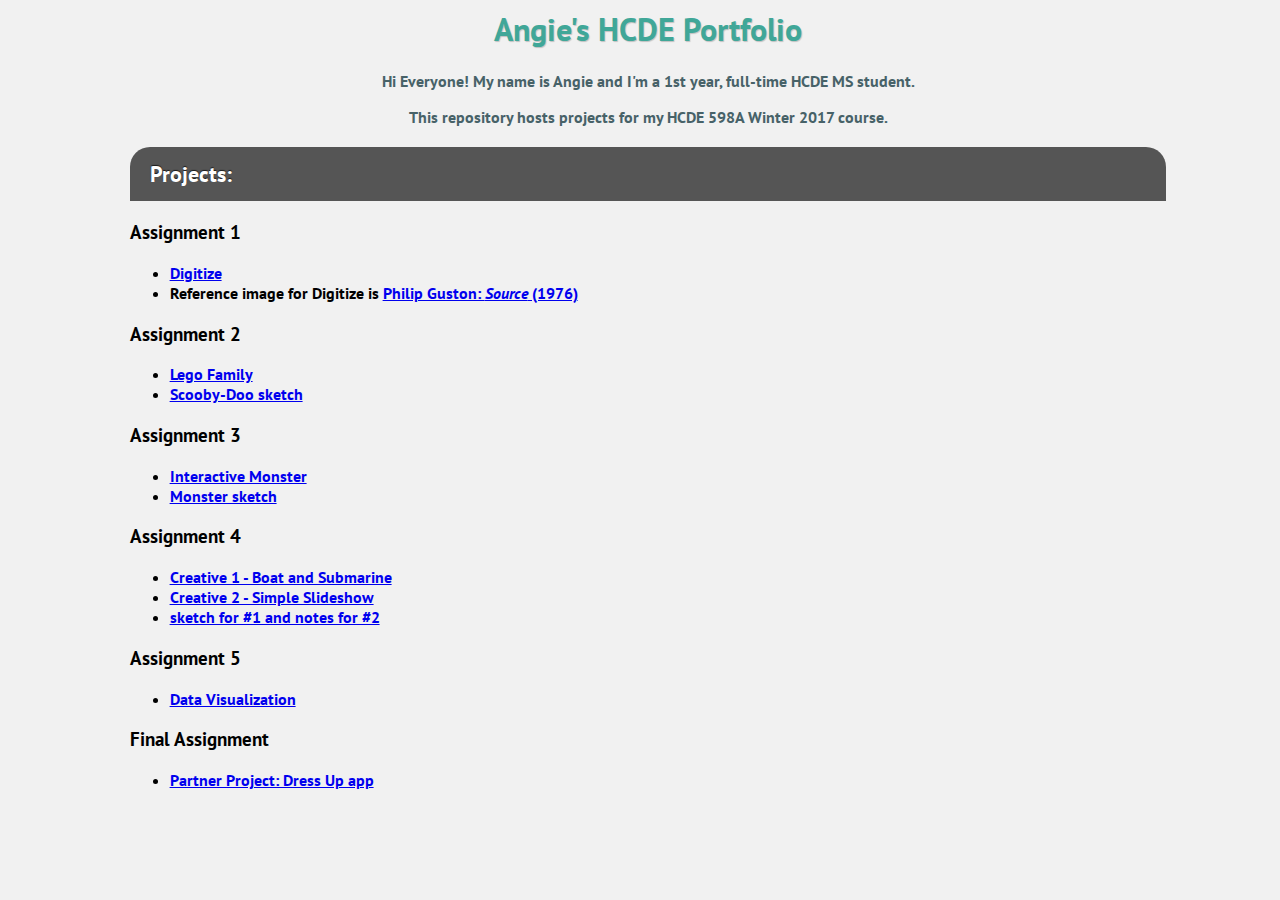
<file: index.html>
<html>
  <head>
   <link rel="stylesheet" type="text/css" href="styles.css">
   <link href="https://fonts.googleapis.com/css?family=PT+Sans" rel="stylesheet">
   
  </head>
  <body>
    <header>
    <h1>Angie's HCDE Portfolio</h1>
    </header>
    <section class="intro">
      <p> Hi Everyone! My name is Angie and I'm a 1st year, full-time HCDE MS student.</p> 
      <p> This repository hosts projects for my HCDE 598A Winter 2017 course.</p>
    </section>

    <section class="projects"> 
    <div class="section-wrapper">
      <h2>Projects:</h2>
      <h3>Assignment 1</h3>
      <ul>
        <li><a href="digitize">Digitize</a></li>
        <li>Reference image for Digitize is <a href="https://www.moma.org/collection/works/100257?locale=en">Philip Guston: <em>Source</em> (1976)</a></li>
      </ul> 
      <h3>Assignment 2</h3>
      <ul>
        <li><a href="lego-family-final">Lego Family</a></li> 
        <li><a href="scooby-doo.gif">Scooby-Doo sketch</a></li>
      </ul>   
      <h3>Assignment 3</h3>
      <ul>
        <li><a href="monster4">Interactive Monster</a></li> 
        <li><a href="monster.png">Monster sketch</a></li>
      </ul>
      <h3>Assignment 4</h3>
      <ul>
        <li><a href="creative1-boatandsubmarine">Creative 1 - Boat and Submarine</a></li> 
        <li><a href="creative2-slideshow">Creative 2 - Simple Slideshow</a></li>    
        <li><a href="creative-notes.png">sketch for #1 and notes for #2</a></li>
      </ul>
      <h3>Assignment 5</h3>
      <ul>
        <li><a href="data-viz">Data Visualization</a></li>
      </ul>
      <h3>Final Assignment</h3>
      <ul>
        <li><a href="Angie-Jessica-Final">Partner Project: Dress Up app</a></li>
      </ul>      
    </div>  
    </section>
  </body>
</html>
</file>
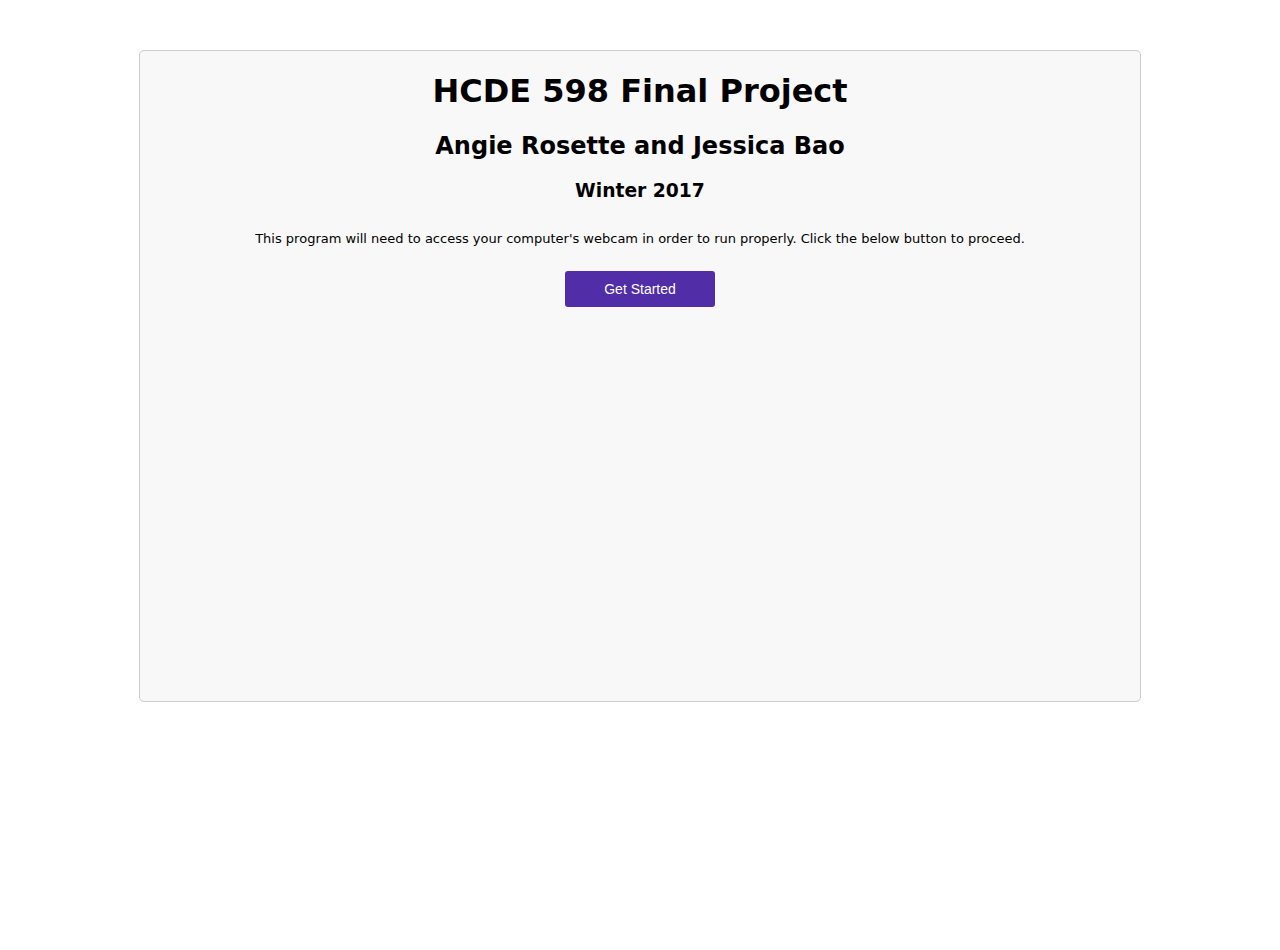
<file: Angie-Jessica-Final/index.html>
<!DOCTYPE html>
<html>
  <head>
    <meta charset="UTF-8">
    <title>Angie-Jessica-Final</title>
    <link rel="stylesheet" type="text/css" href="styles.css">
    <script src="libraries/p5.js" type="text/javascript"></script>

    <script src="libraries/p5.dom.js" type="text/javascript"></script>
    <script src="libraries/p5.sound.js" type="text/javascript"></script>

    <script src="sketch.js" type="text/javascript"></script>

    <style> body {padding: 0; margin: 0;} canvas {vertical-align: top;} </style>
  </head>
  <body>
    <div class="container" id="container">
      <div class='onboarding'>
        <h1>HCDE 598 Final Project</h1>
        <h2> Angie Rosette and Jessica Bao</h2>
        <h3> Winter 2017</h3>
        <p>This program will need to access your computer's webcam in order to run properly. Click the below button to proceed.</p>
        <button onclick="startCamera()">Get Started</button>
      </div>
    </div>
  </body>
</html>
</file>
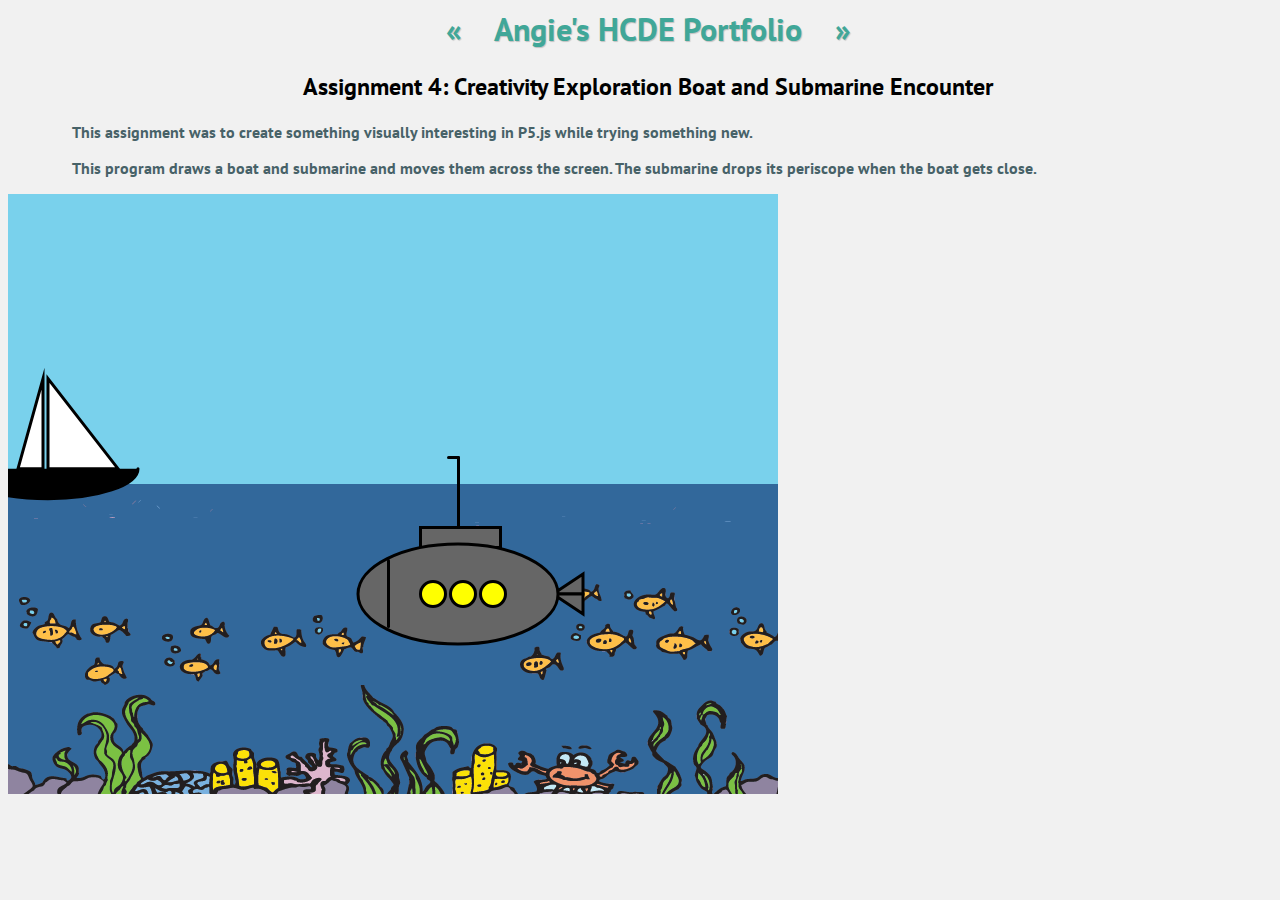
<file: creative1-boatandsubmarine/index.html>
<html>
  <head>
    <title>Creativity Exploration Boat and Submarine Encounter</title>
    <script src="libraries/p5.js" type="text/javascript"></script>
    <script src="libraries/p5.dom.js" type="text/javascript"></script>
    <script src="libraries/p5.sound.js" type="text/javascript"></script>
    <script src="sketch.js" type="text/javascript"></script>

    <link rel="stylesheet" type="text/css" href="../styles.css">
    <link href="https://fonts.googleapis.com/css?family=PT+Sans" rel="stylesheet">
  </head>

  <body>
    <header>
    <h1><a href="../monster4/index.html" title="Previous">&laquo;</a> Angie's HCDE Portfolio  <a href="../creative2-slideshow/index.html" title="Next">&raquo;</a></h1>
   </header>
    <section class="intro">
      <h2>Assignment 4: Creativity Exploration Boat and Submarine Encounter</h2> 
    </section>
    <section class="projects">       
      <p>This assignment was to create something visually interesting in P5.js while trying something new.</p>
      <p>This program draws a boat and submarine and moves them across the screen. The submarine drops its periscope when the boat gets close. </p>
    </section>
  </body>  
</html>
</file>
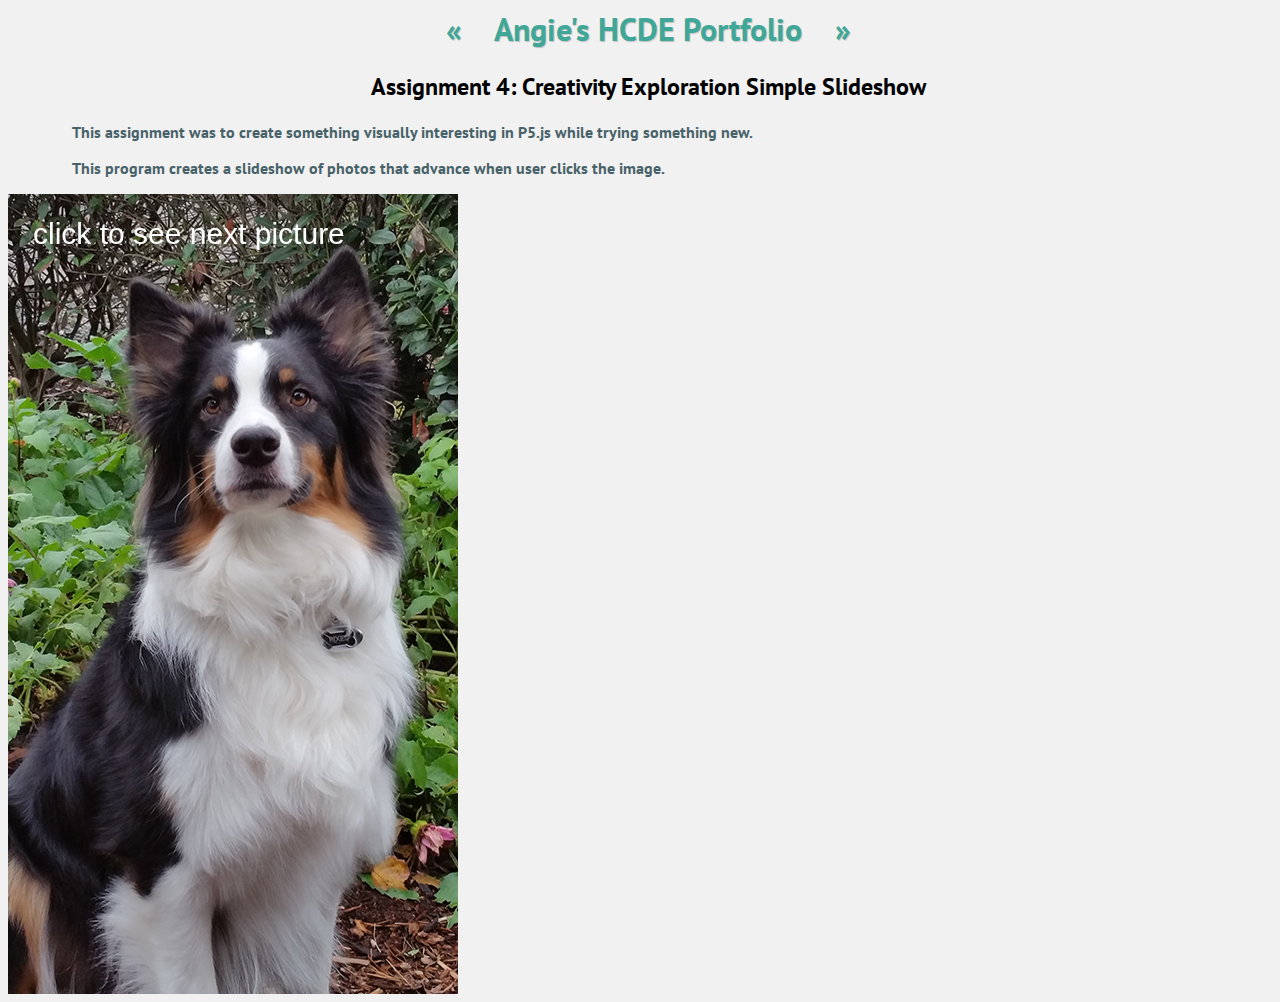
<file: creative2-slideshow/index.html>
<html>
  <head>
    <title>Creativity Exploration Simple Slideshow</title>
    <script src="libraries/p5.js" type="text/javascript"></script>
    <script src="libraries/p5.dom.js" type="text/javascript"></script>
    <script src="libraries/p5.sound.js" type="text/javascript"></script>
    <script src="sketch.js" type="text/javascript"></script>

    <link rel="stylesheet" type="text/css" href="../styles.css">
    <link href="https://fonts.googleapis.com/css?family=PT+Sans" rel="stylesheet">
  </head>

  <body>
    <header>
    <h1><a href="../creative1-boatandsubmarine/index.html" title="Previous">&laquo;</a> Angie's HCDE Portfolio  <a href="../data-viz/index.html" title="Next">&raquo;</a></h1>
    </header>
    <section class="intro">
      <h2>Assignment 4: Creativity Exploration Simple Slideshow</h2> 
    </section>
    <section class="projects">       
      <p>This assignment was to create something visually interesting in P5.js while trying something new.</p>
      <p>This program creates a slideshow of photos that advance when user clicks the image.</p>
    </section>
  </body>  
</html>
</file>
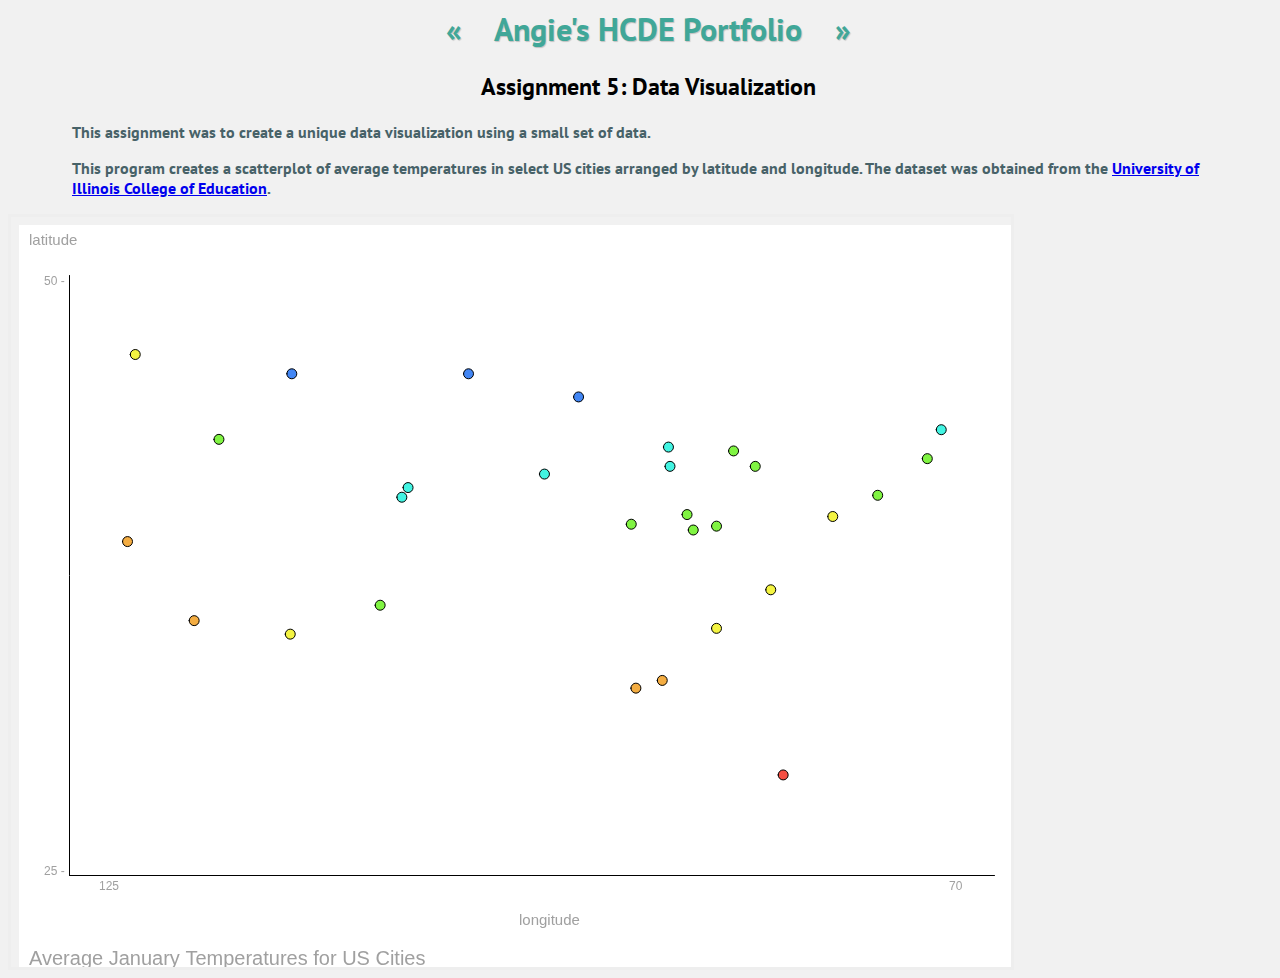
<file: data-viz/index.html>
<html>
  <head>
    <title>Data Visualization</title>
    <link rel="stylesheet" type="text/css" href="../styles.css">
    <link href="https://fonts.googleapis.com/css?family=PT+Sans" rel="stylesheet">
  </head>

  <body>
    <header>
    <h1><a href="../creative2-slideshow/index.html" title="Previous">&laquo;</a> Angie's HCDE Portfolio  <a href="../index.html" title="Next">&raquo;</a></h1>
   </header>
    <section class="intro">
      <h2>Assignment 5: Data Visualization</h2> 
    </section>
    <section class="projects">       
      <p>This assignment was to create a unique data visualization using a small set of data.</p>
      <p>This program creates a scatterplot of average temperatures in select US cities arranged by latitude and longitude. The dataset was obtained from the <a href="http://mste.illinois.edu/malcz/DATA/WEATHER/Temperatures.html">University of Illinois College of Education</a>. </p>
    </section>
    
    <iframe style="border: 3px solid #EEE;" src="sketch.html" width="1000" height="750"></iframe>
    
  </body>
</html>
</file>
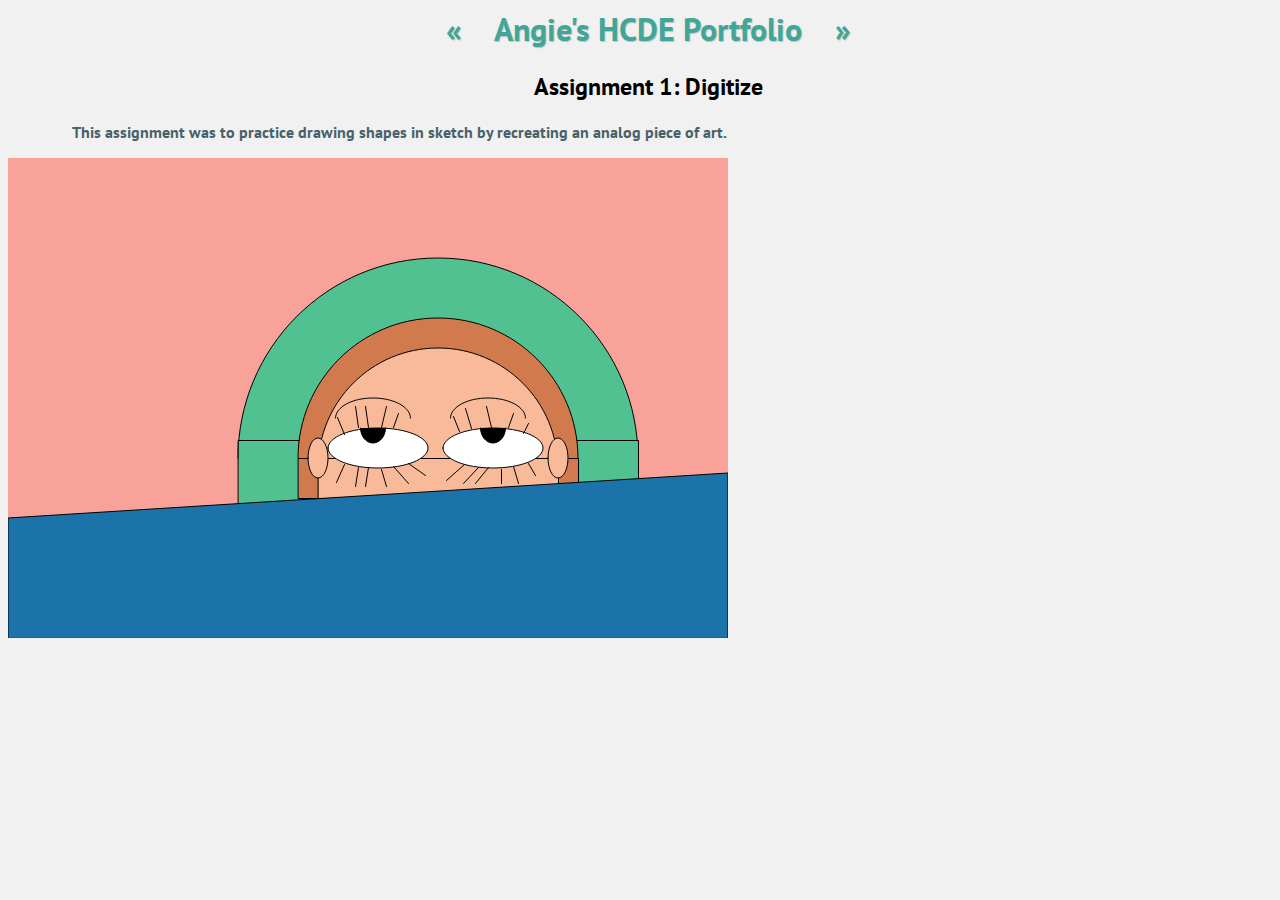
<file: digitize/index.html>
<html>
  <head>
    <title>Digitize</title>
    <script src="libraries/p5.js" type="text/javascript"></script>
    <script src="libraries/p5.dom.js" type="text/javascript"></script>
    <script src="libraries/p5.sound.js" type="text/javascript"></script>
    <script src="sketch.js" type="text/javascript"></script>

    <link rel="stylesheet" type="text/css" href="../styles.css">
    <link href="https://fonts.googleapis.com/css?family=PT+Sans" rel="stylesheet">
  </head>
  
  <body>
    <header>
    <h1><a href="../index.html" title="Previous">&laquo;</a> Angie's HCDE Portfolio  <a href="../lego-family-final/index.html" title="Next">&raquo;</a></h1>
    </header>
    <section class="intro">
      <h2>Assignment 1: Digitize</h2> 
    </section>
    <section class="projects">       
      <p>This assignment was to practice drawing shapes in sketch by recreating an analog piece of art. </p>
    </section>
  </body>
</html>
</file>
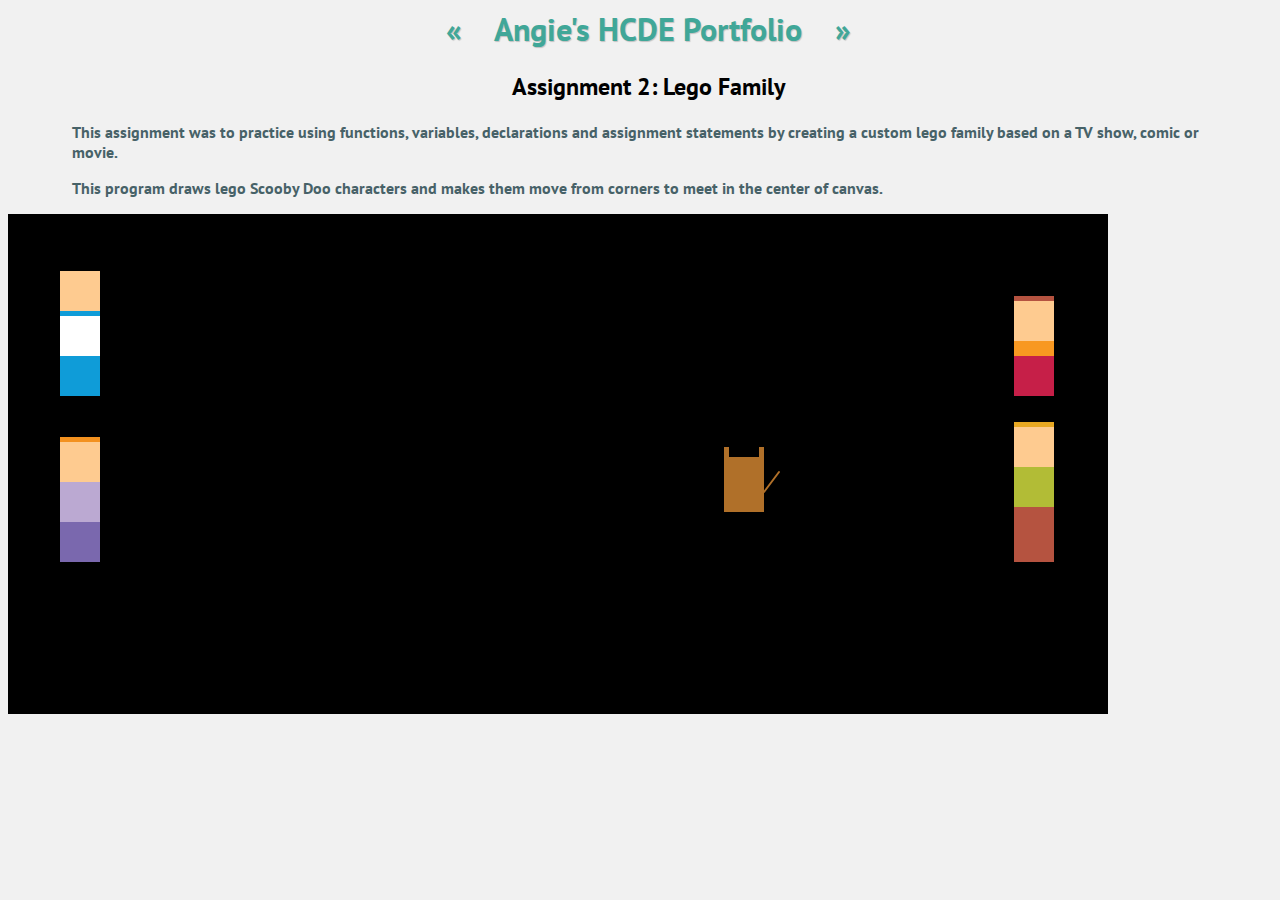
<file: lego-family-final/index.html>
<html>
  <head>
    <title>Lego Family</title>
    <script src="libraries/p5.js" type="text/javascript"></script>
    <script src="libraries/p5.dom.js" type="text/javascript"></script>
    <script src="libraries/p5.sound.js" type="text/javascript"></script>
    <script src="sketch.js" type="text/javascript"></script>

    <link rel="stylesheet" type="text/css" href="../styles.css">
    <link href="https://fonts.googleapis.com/css?family=PT+Sans" rel="stylesheet">
  </head>
  
  <body>
    <header>
 <h1><a href="../digitize/index.html" title="Previous">&laquo;</a> Angie's HCDE Portfolio  <a href="../monster4/index.html" title="Next">&raquo;</a></h1>
   </header>
    <section class="intro">
      <h2>Assignment 2: Lego Family</h2> 
    </section>
    <section class="projects">    
      <p>This assignment was to practice using functions, variables, declarations and assignment statements by creating a custom lego family based on a TV show, comic or movie.</p>
      <p>This program draws lego Scooby Doo characters and makes them move from corners to meet in the center of canvas.</p>
    </section>
  </body>
</html>
</file>
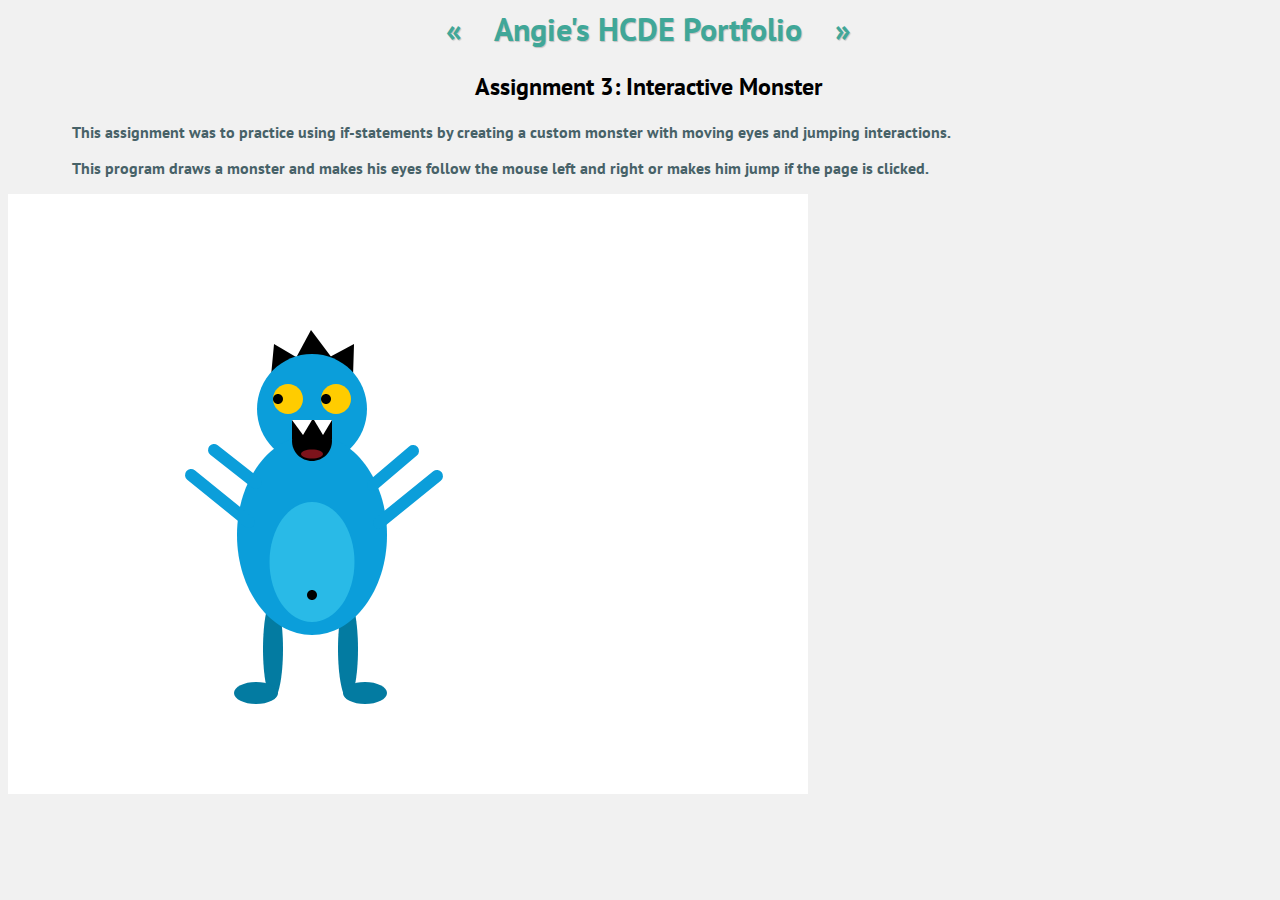
<file: monster4/index.html>
<html>
  <head>
    <title>monster4</title>
    <script src="libraries/p5.js" type="text/javascript"></script>
    <script src="libraries/p5.dom.js" type="text/javascript"></script>
    <script src="libraries/p5.sound.js" type="text/javascript"></script>
    <script src="sketch.js" type="text/javascript"></script>

    <link rel="stylesheet" type="text/css" href="../styles.css">
    <link href="https://fonts.googleapis.com/css?family=PT+Sans" rel="stylesheet">
   
  </head>
  <body>
    <header>
    <h1><a href="../lego-family-final/index.html" title="Previous">&laquo;</a> Angie's HCDE Portfolio  <a href="../creative1-boatandsubmarine/index.html" title="Next">&raquo;</a></h1>
   </header>
    <section class="intro">
      <h2>Assignment 3: Interactive Monster</h2> 
    </section>
    <section class="projects"> 
      <p>This assignment was to practice using if-statements by creating a custom monster with moving eyes and jumping interactions.</p>
      <p>This program draws a monster and makes his eyes follow the mouse left and right or makes him jump if the page is clicked.</p>    
    </section>
  </body>
</html>
</file>
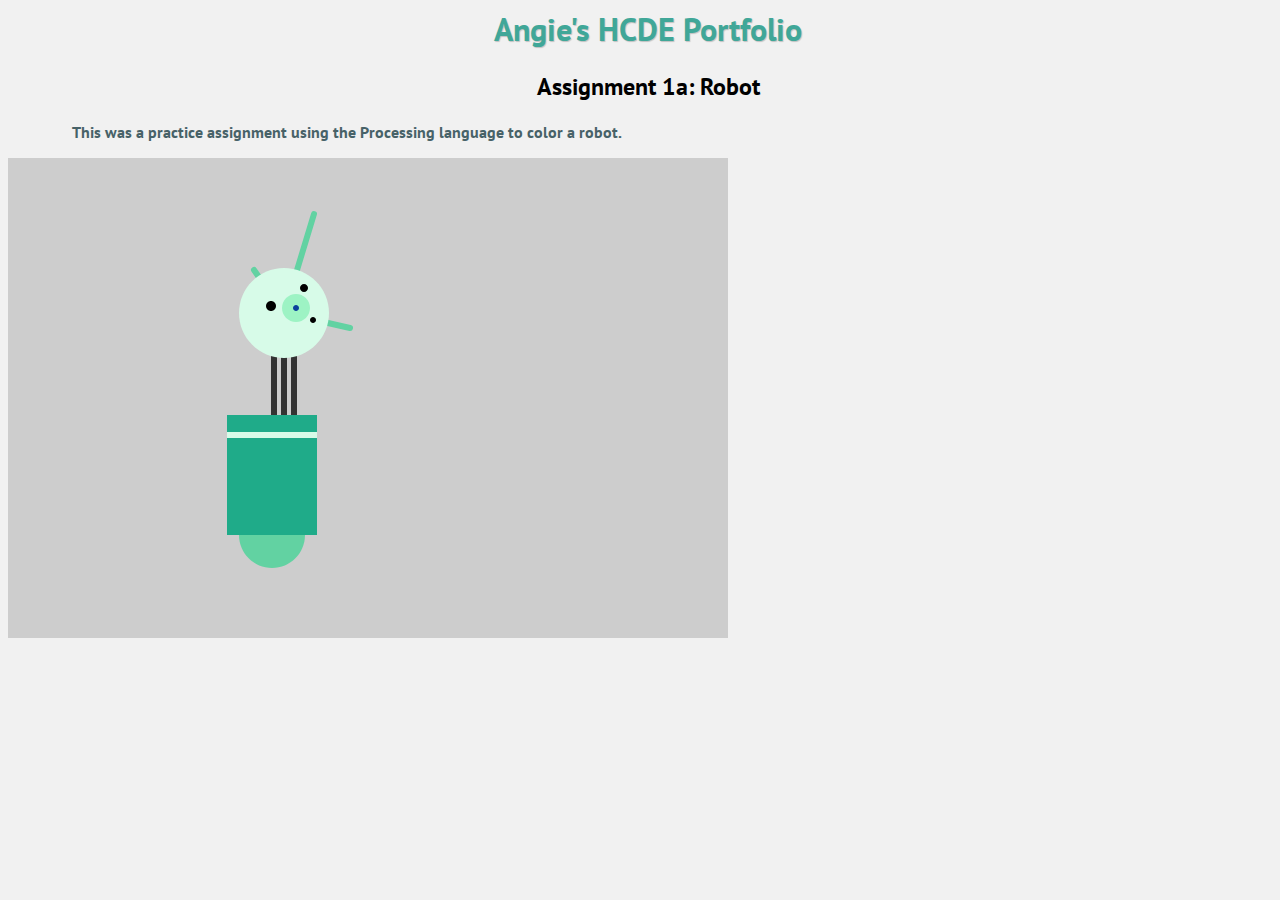
<file: robot/index.html>
<html>
  <head>
    <title>robot</title>
    <script src="libraries/p5.js" type="text/javascript"></script>
    <script src="libraries/p5.dom.js" type="text/javascript"></script>
    <script src="libraries/p5.sound.js" type="text/javascript"></script>
    <script src="sketch.js" type="text/javascript"></script>

    <link rel="stylesheet" type="text/css" href="../styles.css">
    <link href="https://fonts.googleapis.com/css?family=PT+Sans" rel="stylesheet">
  </head>

  <body>
    <header>
    <h1>Angie's HCDE Portfolio</h1>
    </header>
    <section class="intro">
      <h2>Assignment 1a: Robot</h2> 
    </section>
    <section class="projects">       
      <p>This was a practice assignment using the Processing language to color a robot.</p>
    </section>
  </body>
</html>
</file>
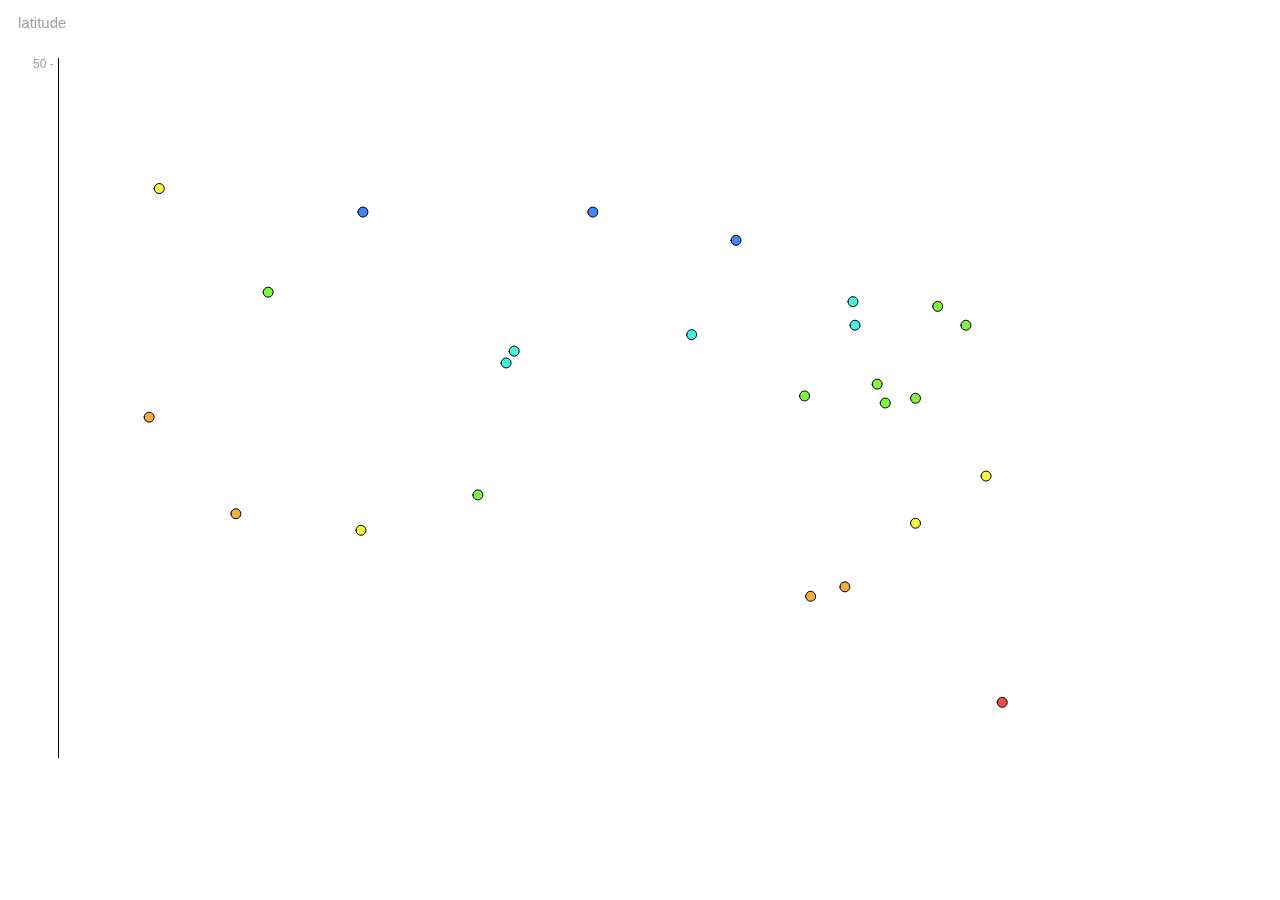
<file: data-viz/sketch.html>
<html>
  <head>
    <title>Data Visualization</title>
    <script src="libraries/p5.js" type="text/javascript"></script>
    <script src="libraries/p5.dom.js" type="text/javascript"></script>
    <script src="libraries/p5.sound.js" type="text/javascript"></script>
    <script src="sketch.js" type="text/javascript"></script>
  </head>

  <body>
  </body>
</html>
</file>
<file: styles.css>
body {
  background-color: #F1F1F1;
  font-family: 'PT Sans', sans-serif;
  font-weight: 700;
  font-size: 16px;
  width: 100%;
}

header {
	display: block;
	text-shadow: 1px 1px 1px rgba(0,0,0,0.2);
  text-align: center;
}

h1 {
  color: #40A798;
}

p {
  color: #476268;
}

.intro {
  text-align: center;
}

.projects {
	width: 90%;
	margin: 0 auto;
	position: relative;
}

.section-wrapper {
    width: 90%;
    padding: 0 30px 40px 30px;
    margin: 20px auto;
}

.section-wrapper h2 {
    background: #555;
    color: #fff;
    text-shadow: 0 -1px 1px rgba(0,0,0,0.7);
    border-radius: 20px 20px 0 0;
    padding: 13px 20px;
    font-size: 22px;
}

h1 a:link, a:visited {
    text-decoration: none;
    margin-left: 25px;
    margin-right: 25px;
    color: #40A798;
}
</file>
<file: Angie-Jessica-Final/styles.css>
html, body {
  margin: 0;
  padding: 0;
  height: 100vh;
  font-family: -apple-system, system-ui, "Segoe UI", Roboto, Oxygen, Ubuntu, Cantarell, "Fira Sans", "Droid Sans", "Helvetica Neue", Helvetica, Arial, sans-serif;
}

.container { 
	width: 1000px; 
  height: 650px; 
  background: #f8f8f8;
  border: solid 1px #ccc;
  border-radius: 5px; 
  margin: 50px auto;
  display: block; 
  overflow: hidden;
}

h1, h2, h3 {
  text-align: center; 
}


p {
 	padding: 10px 20px; 
  line-height: 1.4;
  font-size: 13px;
  text-align: center;
}

button {
 height: 36px; 
  width: 150px; 
  margin: 0 auto; 
  font-size: 14px; 
  background: #512DA8; 
  border: 0; 
  color: #fff; 
  display: block;
  border-radius: 3px;
}

canvas {
  border-radius: 5px;
}

.hide {
 display: none;  
}

video {
 display: none;  
}
</file>
